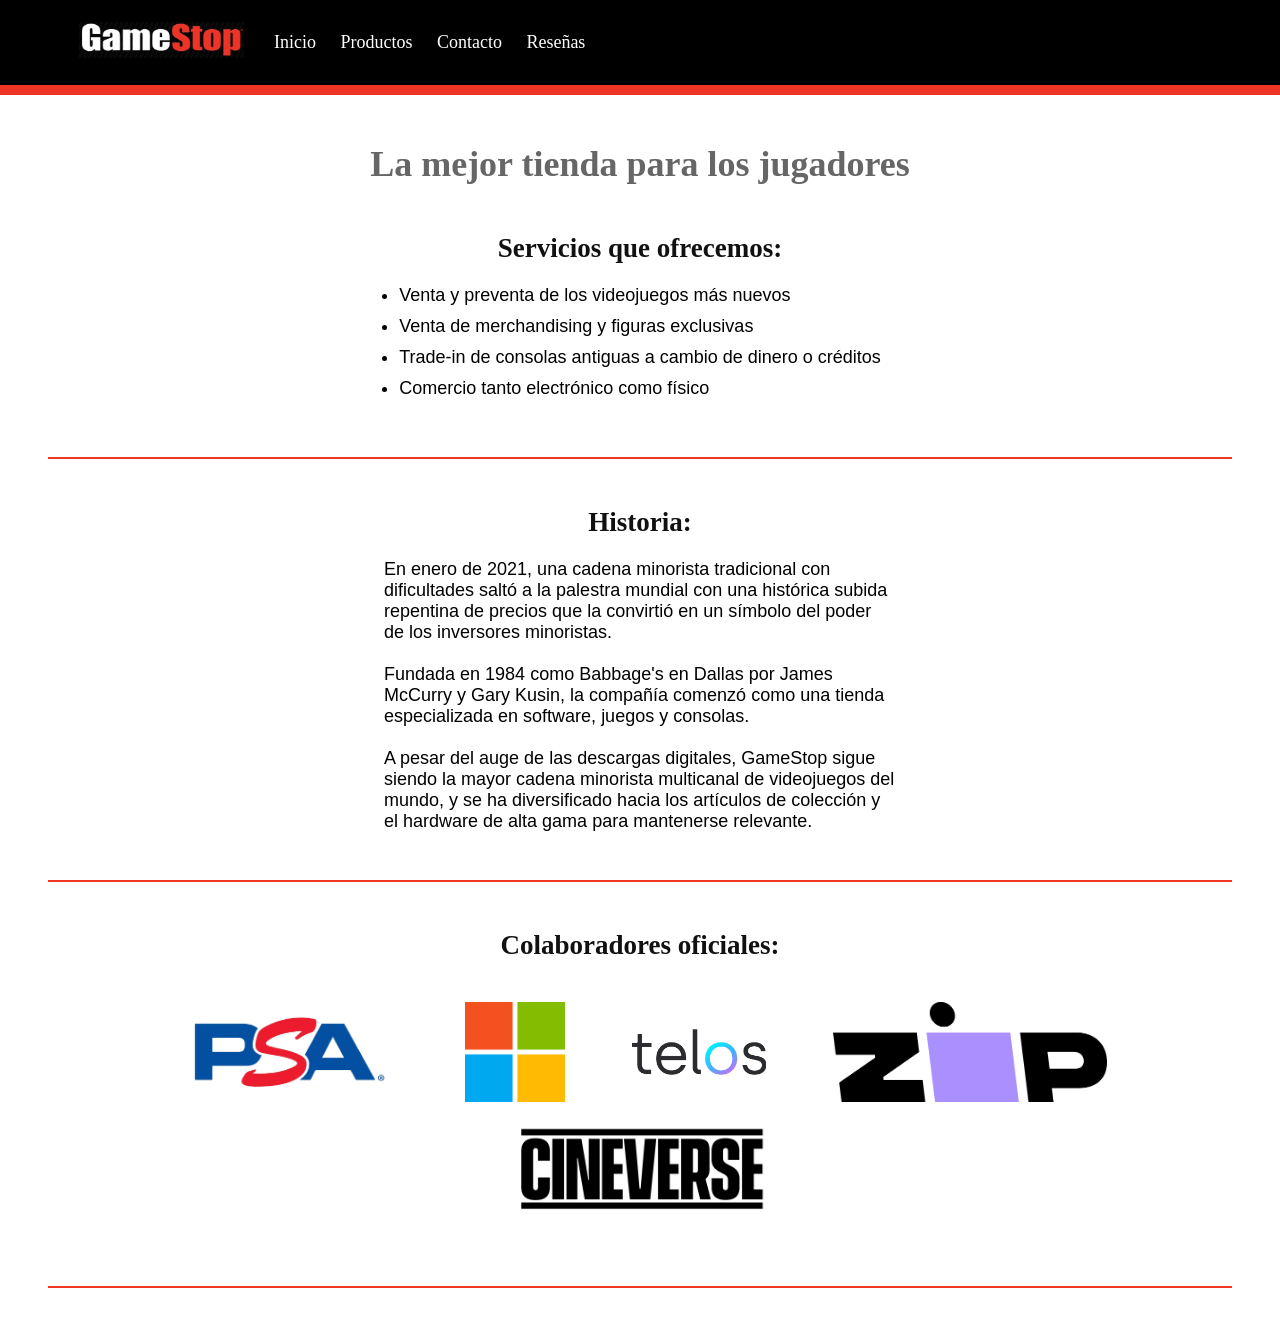
<file: index.html>
<!DOCTYPE html>
<html lang="es">
<head>
	<meta charset="UTF-8">
	<meta http-equiv="X-UA-Compatible" content="IE=edge">
	<meta name="viewport" content="width=device-width, initial-scale=1.0">
	<title>GameStop</title>
	<link rel="stylesheet" href="css/style.css">
	<link rel="stylesheet" href="css/mediaqueries.css">

	<link href="https://fonts.googleapis.com/css2?family=Roboto:wght@400;700&display=swap" rel="stylesheet">
</head>
<body>
	<header>
		
		<nav>
			
			<ul>
				<li><img src="images/gblack.jpg" alt="logo" id="logo"></li>
				<li><a href="index.html">Inicio</a></li>
				<li><a href="productos.html">Productos</a></li>
				<li><a href="contacto.html">Contacto</a></li>
				<li><a href="reseñas.html">Reseñas</a></li>
				
			</ul>
		</nav>
	</header>
	<main>
		<div class="title">
		<h1>La mejor tienda para los jugadores</h1>
		
		
		</div>
		
		<section>
			<div class="index-content" id="servicios">
				<h2>Servicios que ofrecemos:</h2>
				<br>
				
				<ul>
					<li><p>Venta y preventa de los videojuegos más nuevos</p></li>
					<li><p>Venta de merchandising y figuras exclusivas</p></li>
					<li><p>Trade-in de consolas antiguas a cambio de dinero o créditos</p></li>
					<li><p>Comercio tanto electrónico como físico</p></li>
				</ul>
				
			</div>
			<hr>
			<div class="index-content" id="historia">
				<h2>Historia:</h2>
				<br>
					<p>En enero de 2021, una cadena minorista tradicional con dificultades saltó a la palestra mundial con una histórica subida repentina de precios que la convirtió en un símbolo del poder de los inversores minoristas. </p>
					<br>
					<p>Fundada en 1984 como Babbage's en Dallas por James McCurry y Gary Kusin, la compañía comenzó como una tienda especializada en software, juegos y consolas.</p>
					<br>
					<p> A pesar del auge de las descargas digitales, GameStop sigue siendo la mayor cadena minorista multicanal de videojuegos del mundo, y se ha diversificado hacia los artículos de colección y el hardware de alta gama para mantenerse relevante.</p>
					
				
				
			</div>
			<hr>
			<div class="index-content">
				<h2>Colaboradores oficiales:</h2>
				<br>
				<div class="colaboradores">
					<img src="images/psa.png" alt="PSA">
					<img src="images/microsoft.png" alt="Microsoft">
					<img src="images/telos.png" alt="Telos">
					<img src="images/zip.png" alt="Zip">
					<img src="images/cineverse.png" alt="Cineverse">
				</div>



				
				
			</div>
		</section>
		
	</main>
	
	<footer>
		<hr>
		<h4></h4>
	</footer>
</body>
</html>
</file>
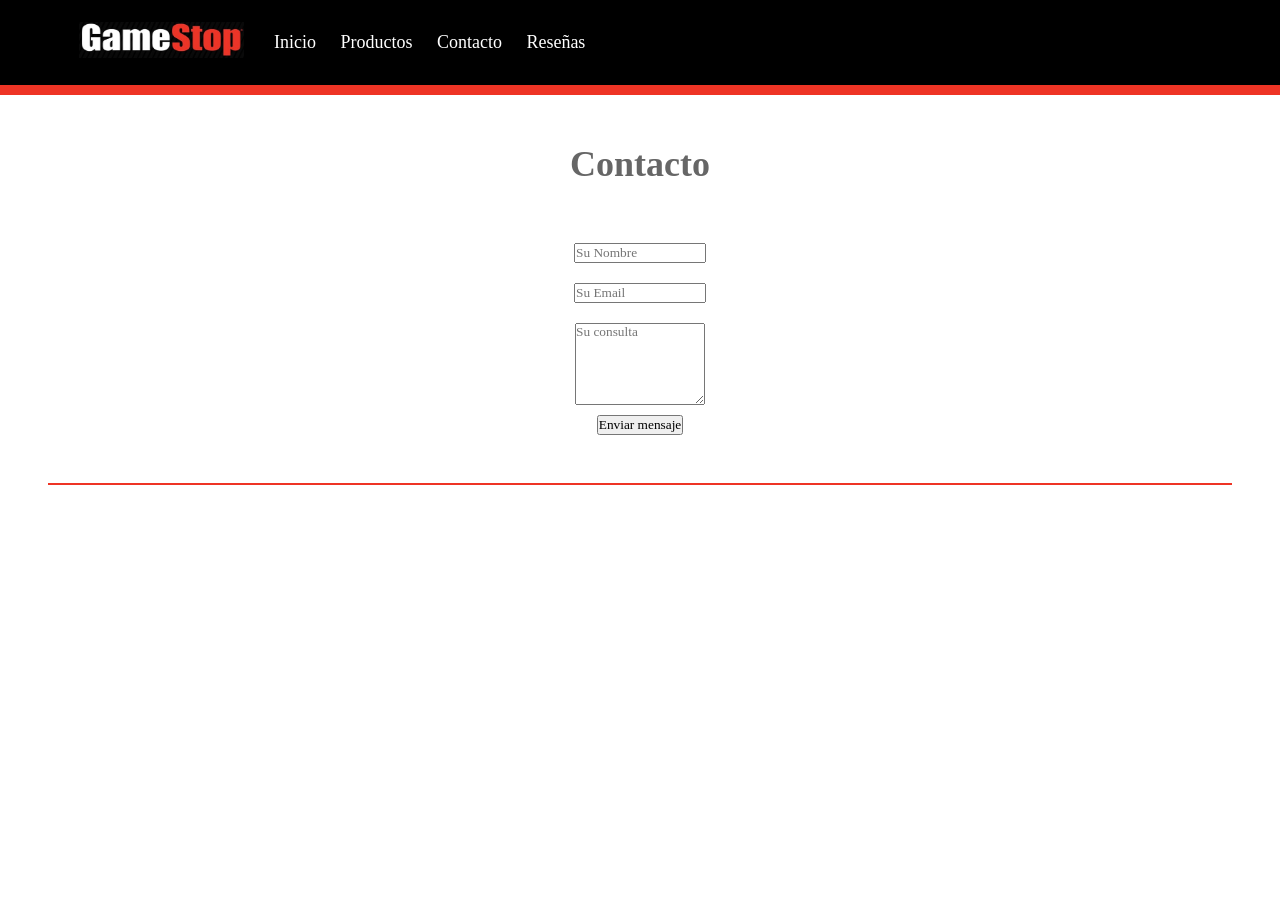
<file: contacto.html>
<!DOCTYPE html>
<html lang="es">
<head>
	<meta charset="UTF-8">
	<meta http-equiv="X-UA-Compatible" content="IE=edge">
	<meta name="viewport" content="width=device-width, initial-scale=1.0">
	<title>aaa</title>
	<link rel="stylesheet" href="css/style.css">
	<link rel="stylesheet" href="css/mediaqueries.css">
	<link href="https://fonts.googleapis.com/css2?family=Roboto:wght@400;700&display=swap" rel="stylesheet">
</head>
<body>
	<header>
		
		<nav>
			
			<ul>
				<li><img src="images/gblack.jpg" alt="logo" id="logo"></li>
				<li><a href="index.html">Inicio</a></li>
				<li><a href="productos.html">Productos</a></li>
				<li><a href="contacto.html">Contacto</a></li>
				<li><a href="reseñas.html">Reseñas</a></li>
				
			</ul>
		</nav>
	</header>
	<main>
		<div class="title">
		<h1>Contacto</h1>
			</div>
		<form action="https://formspree.io/f/xgvkbopp"  method="POST">
			<input type="text"  placeholder="Su Nombre" name="nombre" class="inp">
			<input type="email" placeholder="Su Email"  name="email" class="inp">
			<textarea rows="5" cols="30" placeholder="Su consulta" name="message"class="inp" ></textarea>
			<button type="submit">Enviar mensaje</button>
		</form>
		
	</main>
	
<footer>
	<hr>
	<h4></h4>
</footer>
</body>
</html>
</file>
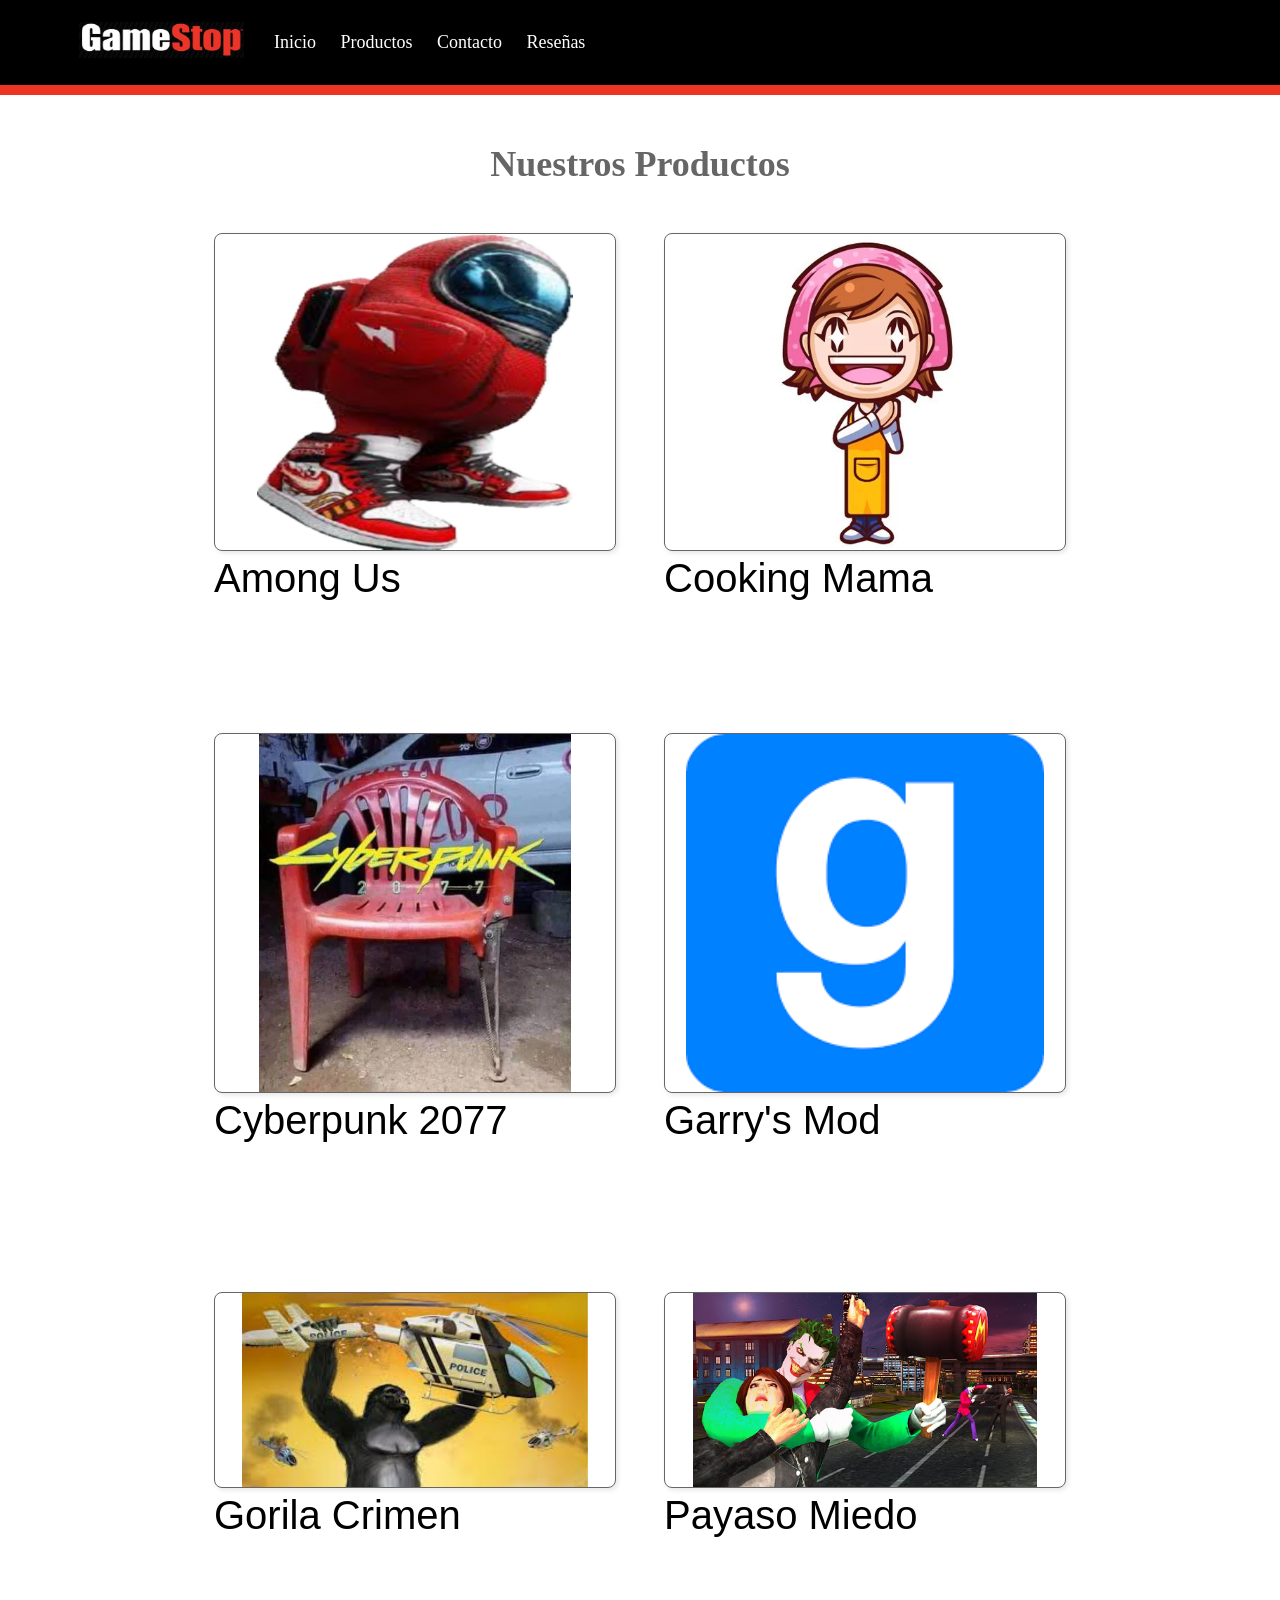
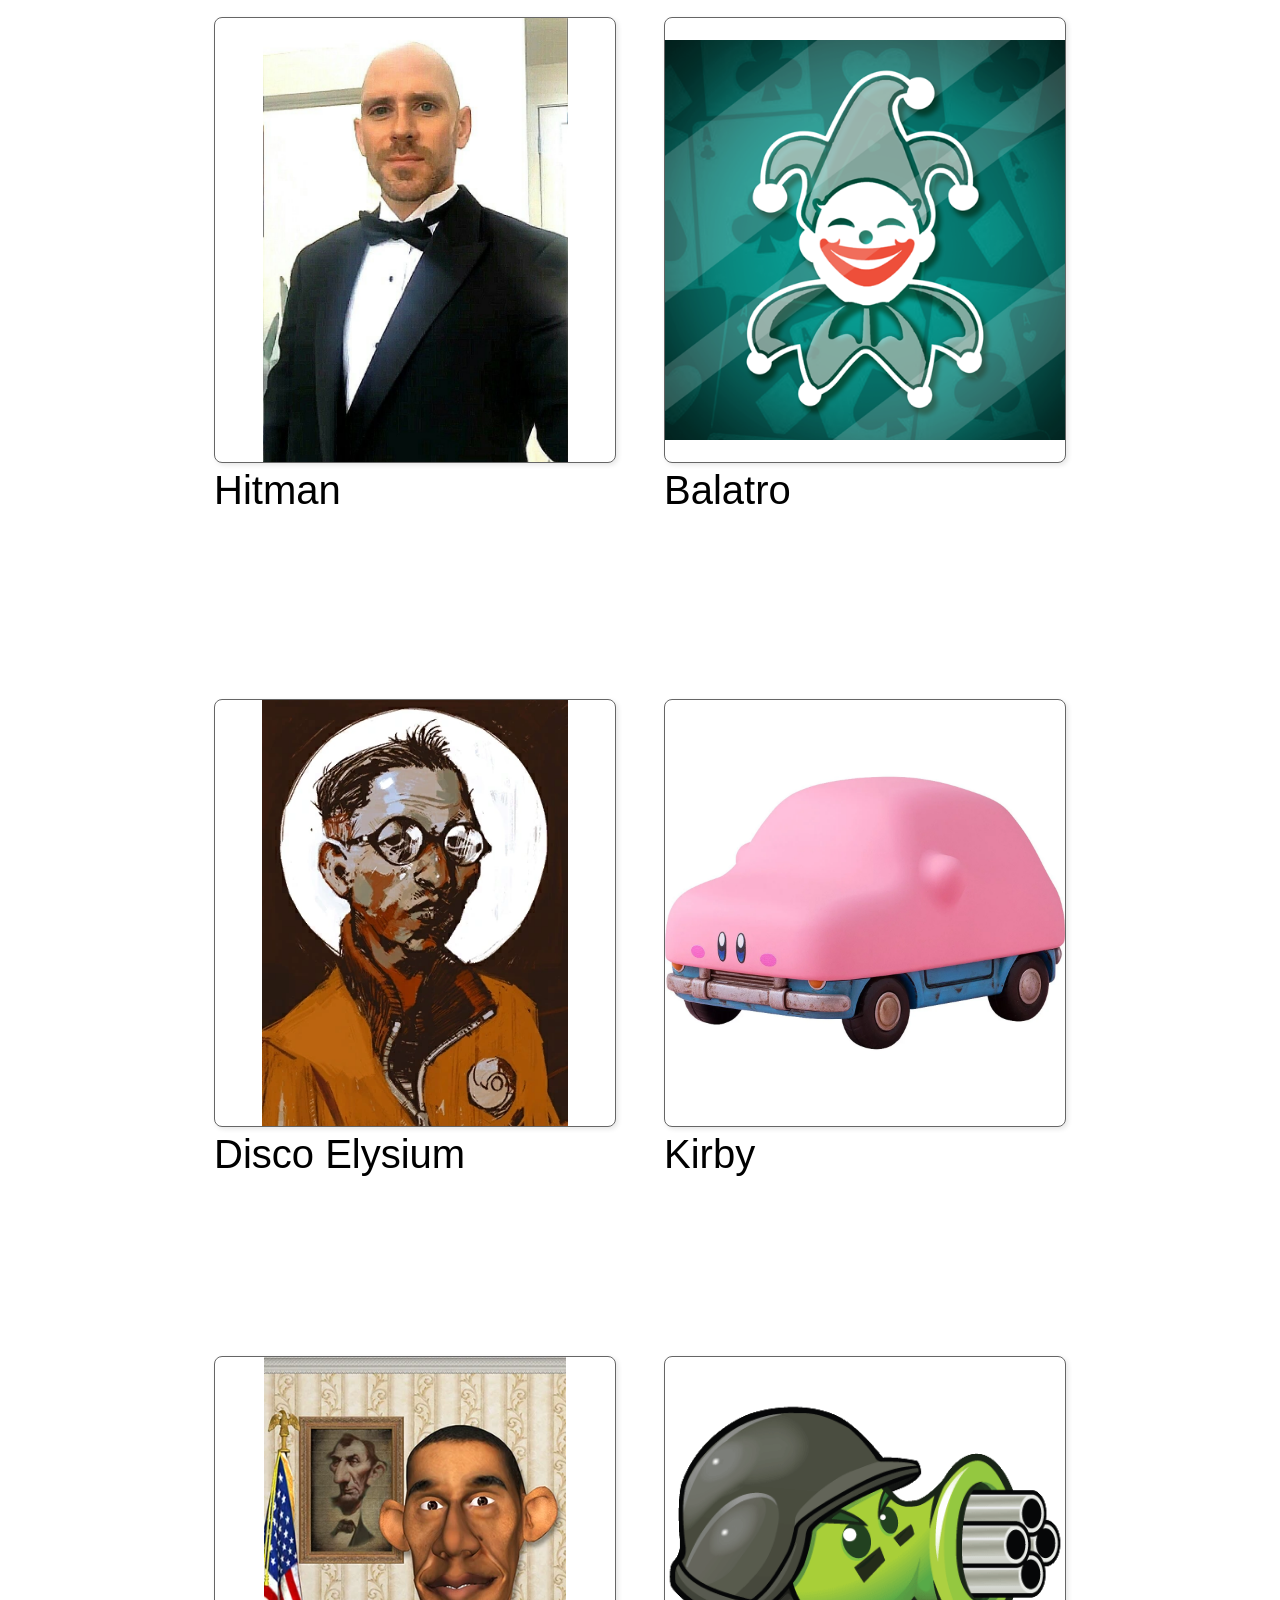
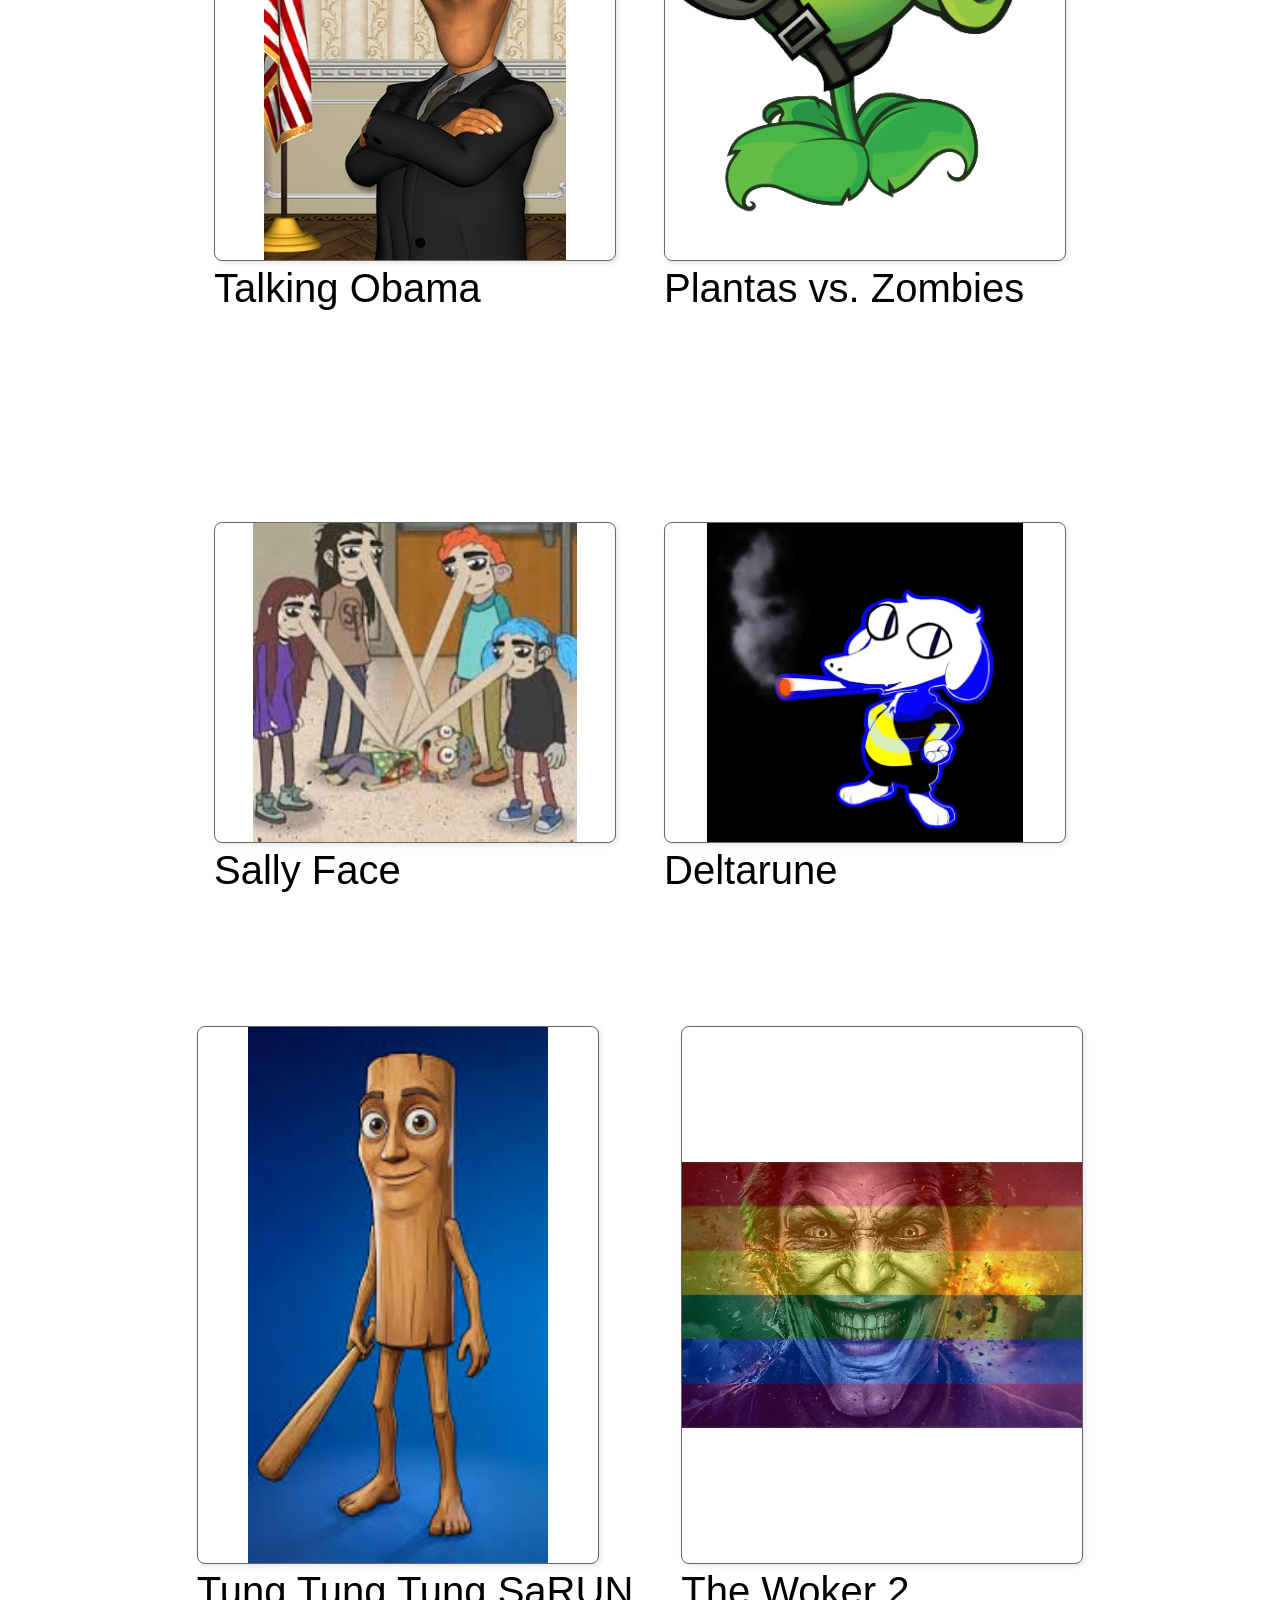
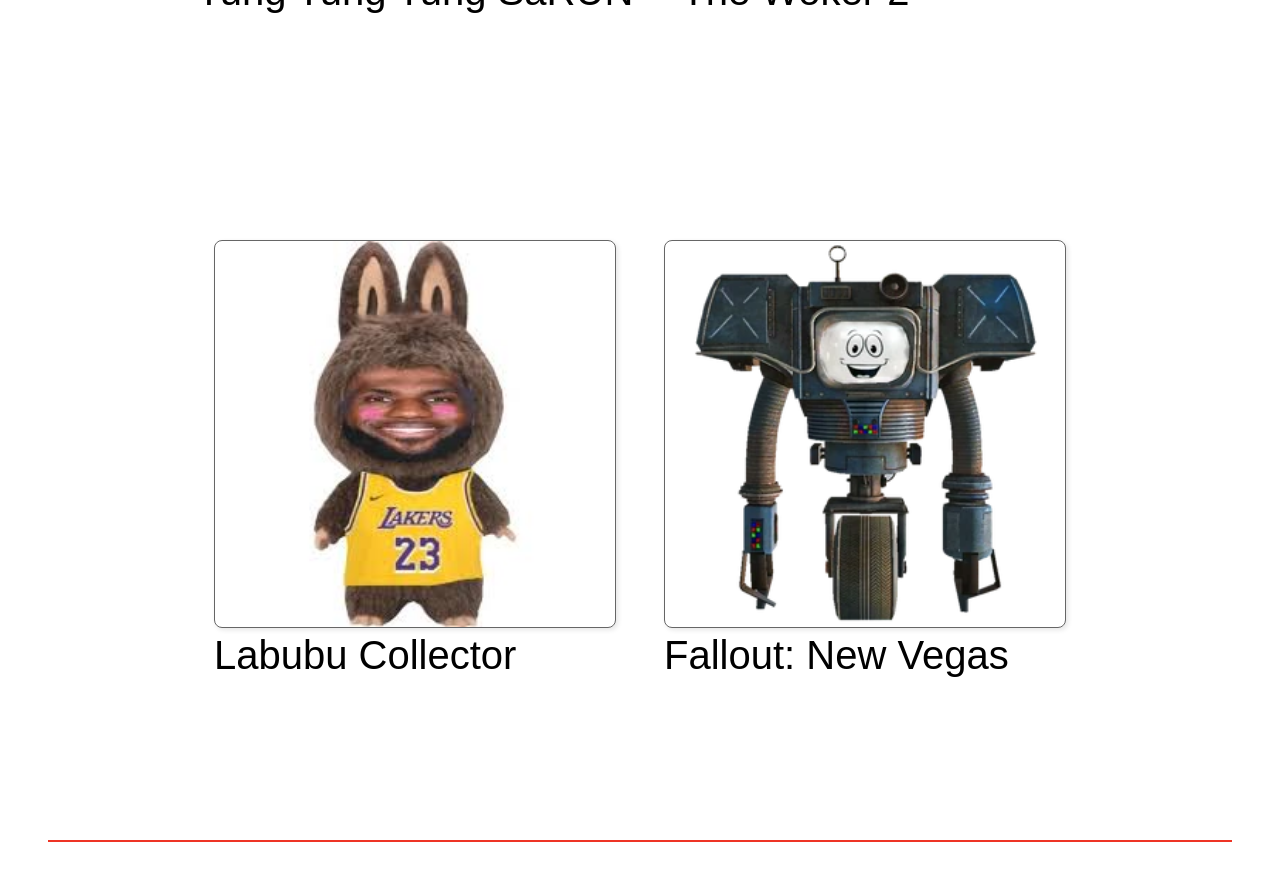
<file: productos.html>
<!DOCTYPE html>
<html lang="es">
<head>
	<meta charset="UTF-8">
	<meta http-equiv="X-UA-Compatible" content="IE=edge">
	<meta name="viewport" content="width=device-width, initial-scale=1.0">
	<title>aaa</title>
	<link rel="stylesheet" href="css/style.css">
	<link rel="stylesheet" href="css/mediaqueries.css">

	<link href="https://fonts.googleapis.com/css2?family=Roboto:wght@400;700&display=swap" rel="stylesheet">
</head>
<body>
	<header>
		
		<nav>
			
			<ul>
				<li><img src="images/gblack.jpg" alt="logo" id="logo"></li>
				<li><a href="index.html">Inicio</a></li>
				<li><a href="productos.html">Productos</a></li>
				<li><a href="contacto.html">Contacto</a></li>
				<li><a href="reseñas.html">Reseñas</a></li>
				
			</ul>
		</nav>
	</header>
	<main>
		<div class="title">
		<h1>Nuestros Productos</h1>
			</div>
			<div class="productos" >
				<div class="division-juegos">
					<img src="images/amongus.webp" alt="amogus">
					<p>Among Us</p>
				</div>
				<div class="division-juegos">
					<img src="images/mama.webp" alt="la madre que cocina">
					<p>Cooking Mama</p>
				</div>
				<div class="division-juegos">
					<img src="images/cyberpunk.png" alt="pan cibernetico">
					<p>Cyberpunk 2077</p>
				</div>
				<div class="division-juegos">
					<img src="images/garry.png" alt="modificacion garry">
					<p>Garry's Mod</p>
				</div>
				<div class="division-juegos">
					<img src="images/Gorilla.jfif" alt="GACAPEJ">
					<p>Gorila Crimen</p>
				</div>
				<div class="division-juegos">
					<img src="images/payaso.jpg" alt="payaso aterrador">
					<p>Payaso Miedo</p>
				</div>
				<div class="division-juegos">
					<img src="images/hitman.jpg" alt="Juani pecado 47">
					<p>Hitman</p>
				</div>
				<div class="division-juegos">
					<img src="images/balatro.png" alt="Balatrero balala">
					<p>Balatro</p>
				</div>
				<div class="division-juegos">
					<img src="images/kim.webp" alt="Pablo kim">
					<p>Disco Elysium</p>
				</div>
				<div class="division-juegos">
					<img src="images/kirby.webp" alt="Descubrio el ucciono">
					<p>Kirby</p>
				</div>
				<div class="division-juegos">
					<img src="images/obama.webp" alt="No tiene apellido">
					<p>Talking Obama</p>
				</div>
				<div class="division-juegos">
					<img src="images/guisante.webp" alt="Guia a la guerra botanica">
					<p>Plantas vs. Zombies</p>
				</div>
				<div class="division-juegos">
					<img src="images/sally.jfif" alt="Goofy aah larry">
					<p>Sally Face</p>
				</div>
				<div class="division-juegos">
					<img src="images/togore.webp" alt="Las deltarunas">
					<p>Deltarune</p>
				</div>
				<div class="division-juegos">
					<img src="images/tung.jfif" alt="tungtung sa RUN">
					<p>Tung Tung Tung SaRUN</p>
				</div>
				<div class="division-juegos">
					<img src="images/woker.webp" alt="My name is the woker">
					<p>The Woker 2</p>
				</div>
				<div class="division-juegos">
					<img src="images/lebron.jfif" alt="Labubu colector edicion">
					<p>Labubu Collector</p>
				</div>
				<div class="division-juegos">
					<img src="images/hostias.webp" alt="Campaña? Nah que mandan">
					<p>Fallout: New Vegas</p>
				</div>
			</div>
		</main>
	
<footer>
	<hr>
	<h4></h4>
</footer>
</body>
</html>
</file>
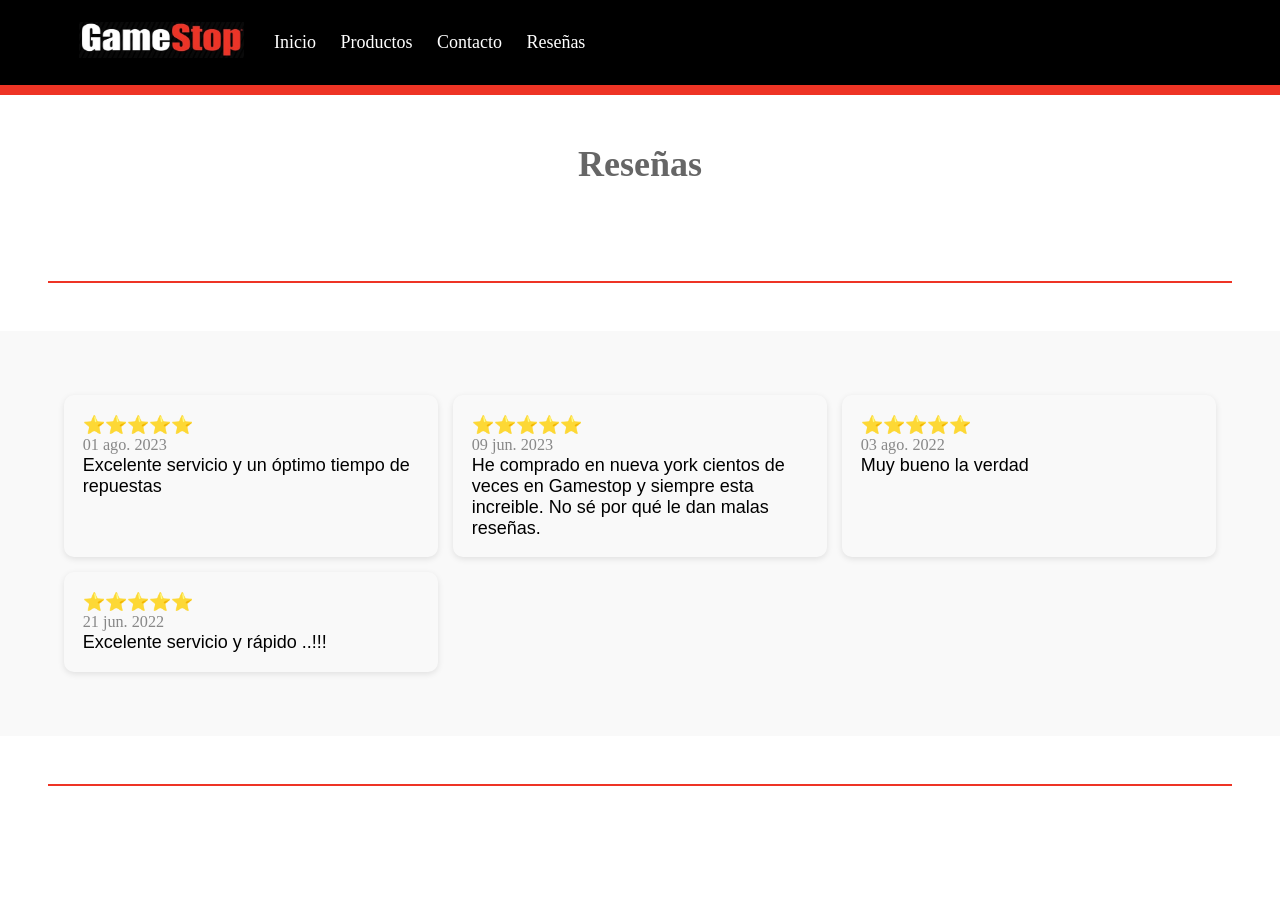
<file: reseñas.html>
<!DOCTYPE html>
<html lang="es">
<head>
	<meta charset="UTF-8">
	<meta http-equiv="X-UA-Compatible" content="IE=edge">
	<meta name="viewport" content="width=device-width, initial-scale=1.0">
	<title>aaa</title>
	<link rel="stylesheet" href="css/style.css">
	<link rel="stylesheet" href="css/mediaqueries.css">

	<link href="https://fonts.googleapis.com/css2?family=Roboto:wght@400;700&display=swap" rel="stylesheet">
</head>
<body>
	<header>
		
		<nav>
			
			<ul>
				<li><img src="images/gblack.jpg" alt="logo" id="logo"></li>
				<li><a href="index.html">Inicio</a></li>
				<li><a href="productos.html">Productos</a></li>
				<li><a href="contacto.html">Contacto</a></li>
				<li><a href="reseñas.html">Reseñas</a></li>
				
			</ul>
		</nav>
	</header>
	<main>
		<div class="title">
		<h1>Reseñas</h1>
			</div>
			<hr>
			<section class="reseñas">
				
				<div class="comentario">
					<p>⭐️⭐️⭐️⭐️⭐️</p>
					<div class="fecha">01 ago. 2023</div>
				  <p>Excelente servicio y un óptimo tiempo de repuestas</p>
				</div>
			  
				<div class="comentario">
				  <p>⭐️⭐️⭐️⭐️⭐️</p>
				  <div class="fecha">09 jun. 2023</div>
				  <p>He comprado en nueva york cientos de veces en Gamestop y siempre esta increible. No sé por qué le dan malas reseñas.</p>
				</div>
			  
				<div class="comentario">
					<p>⭐️⭐️⭐️⭐️⭐️</p>
					<div class="fecha">03 ago. 2022</div>
				  <p>Muy bueno la verdad</p>
				</div>
			  
				<div class="comentario">
					<p>⭐️⭐️⭐️⭐️⭐️</p>
					<div class="fecha">21 jun. 2022</div>
				  <p>Excelente servicio y rápido ..!!!</p>
				</div>
			  
				
			  </section>		
		
		
		
	</main>
	
<footer>
	<hr>
	<h4></h4>
</footer>
</body>
</html>
</file>
<file: css/style.css>
/* General */

* {
  margin: 0;
  padding: 0;
  text-decoration: none;
  font-family: "Impact";
}


h1{
	color:#666;
  text-align: center;
	margin: 3rem;
}

h2 {
  color: #111111;
  text-align: left;
}

a {
  color: white;
}

p {
  font-family: "Franklin Gothic Medium", "Arial Narrow", Arial, sans-serif;
  font-weight: 100;
}

header {
  background-color: #000000;
  color: white;
  height: 9vh;
  min-height: 85px;
  margin: 5px;
  width: 100vw;
  min-width: 380px;
  border-bottom: 10px solid #ee3425;
  align-content: center;
  justify-content: left;
  margin: 0px;
  width: 100%;
}
#logo {
  width: 20%;
  display: inline;
  margin: 5px;
}

nav {
  background-color: #000000;
  color: white;
  align-self: center;
  justify-content: left;
  justify-items: left;
  text-align: left;
  margin-left: 4rem;
  display: grid;
}

a {
  color: white;
}

header img {
  display: inline;
  margin: 5px;
}

nav li {
  display: inline;
  margin: 5px;
  padding: 5px;
  vertical-align: middle;
}

main {
  height: 78%;
}

main img {
  height: 100px;
  width: auto;
}

footer {
  color: #111111;
  text-align: center;
  vertical-align: bottom;
}

.title {
  display: flex;
  flex-direction: column;
  text-align: left;
  align-items: center;
  justify-content: center;
  margin-left: 4rem;
  margin-right: 4rem;
}

hr {
  color: #ee3425;
  background-color: #ee3425;
  border: none;
  height: 2px;
  margin-top: 3rem;
  margin-bottom: 3rem;
  margin-left: 3rem;
  margin-right: 3rem;
}


#historia p {
	margin-left: 20rem;
	margin-right: 20rem;
}

/* Inicio */

.index-content {
  height: 100%;
  display: flex;
  flex-direction: column;
  text-align: left;
  align-items: center;
  justify-content: center;
  margin-left: 4rem;
  margin-right: 4rem;
}

.colaboradores {
  width: 90%;
  display: flex;
  flex-wrap: wrap;
  justify-content: space-evenly;
  text-align: center;
  gap: 16px;
  padding: 20px;
  height: auto;
}

.marcas {
  display: flex;
  flex-wrap: wrap;
  justify-content: space-evenly;
  gap: 16px;
  padding: 20px;
  height: auto;
}

#servicios {
  li {
    margin-bottom: 10px;
  }
}

.marcas img {
  width: 15%;
  height: auto;
  object-fit: contain;
  border: 1px solid #ccc;
  border-radius: 8px;
  background-color: #fff;
  box-shadow: 2px 2px 5px rgba(0, 0, 0, 0.1);
}

/* Contacto */

form {
  height: 100%;
	display: flex;
	flex-direction: column;
	align-items: center;
	justify-content: center;
 }


.inp{
	margin-top: 10px;
	margin-bottom: 10px;
	width:10%
}

/* Estilos preset de reseñas */

.comentario {
  border-radius: 10px;
  padding: 5%;
  box-shadow: 0 2px 6px rgba(0, 0, 0, 0.1);
  display: grid;
  grid-template-rows: auto auto 1fr;
}

.comentario .fecha {
  font-size: 90%;
  color: #888;
}

.reseñas {
  display: grid;
  grid-template-columns: repeat(auto-fit, minmax(280px, 1fr));
  gap: 15px;
  padding: 5%;
  background-color: #f9f9f9;
}

.comentario {
  border-radius: 10px;
  padding: 5%;
  box-shadow: 0 2px 6px rgba(0, 0, 0, 0.1);
  display: grid;
  grid-template-rows: auto auto 1fr;
}

.comentario .fecha {
  font-size: 90%;
  color: #888;
}

/* Productos */

.productos {
  display: flex;
  flex-wrap: wrap;
  justify-content: center;
  gap: 3rem;
}

.productos img {
  width: 400px;
  height: 70%;
  object-fit: contain;
  border: 1px solid #666;
  border-radius: 8px;
  background-color: #fff;
  box-shadow: 2px 2px 5px rgba(0, 0, 0, 0.1);
}

#divfoto {
  display: flex;
  justify-content: center;
}

.productos p {
  font-family: "Franklin Gothic Medium", "Arial Narrow", Arial, sans-serif;
  font-size: 40px;
}
</file>
<file: css/mediaqueries.css>
/* Estilos generales */ 
 body { font-size: 16px; } 
/* Estilos para pantallas pequeñas (menos de 600px) */
 @media only screen and (max-width: 650px) {
 body { font-size: 14px; }

.productos {
    display: flex;
    flex-direction: column;
    align-items: center;
    text-align: center;
}
body{
    margin: 0px;
}
header{
    margin: 0px;
    width: 100%;
    margin-bottom: 20px;
}
nav li {
	display: flex;margin: 5px;padding: 5px;flex-direction: column;
    align-self:center;
}	
#logo{
    align-self: center;
}
nav{
    align-items: center;
    text-align: center;
    margin-bottom: 20px;
    margin-left: 0px;
	margin-right: 0px;
    border-bottom: 10px solid #ee3425;
}
main{
    margin-top: 100px;
}
}



/* Estilos para pantallas medianas (más de 768px) */ 
 @media only screen and (min-width: 768px) { body { font-size: 18px; } 




}
</file>
